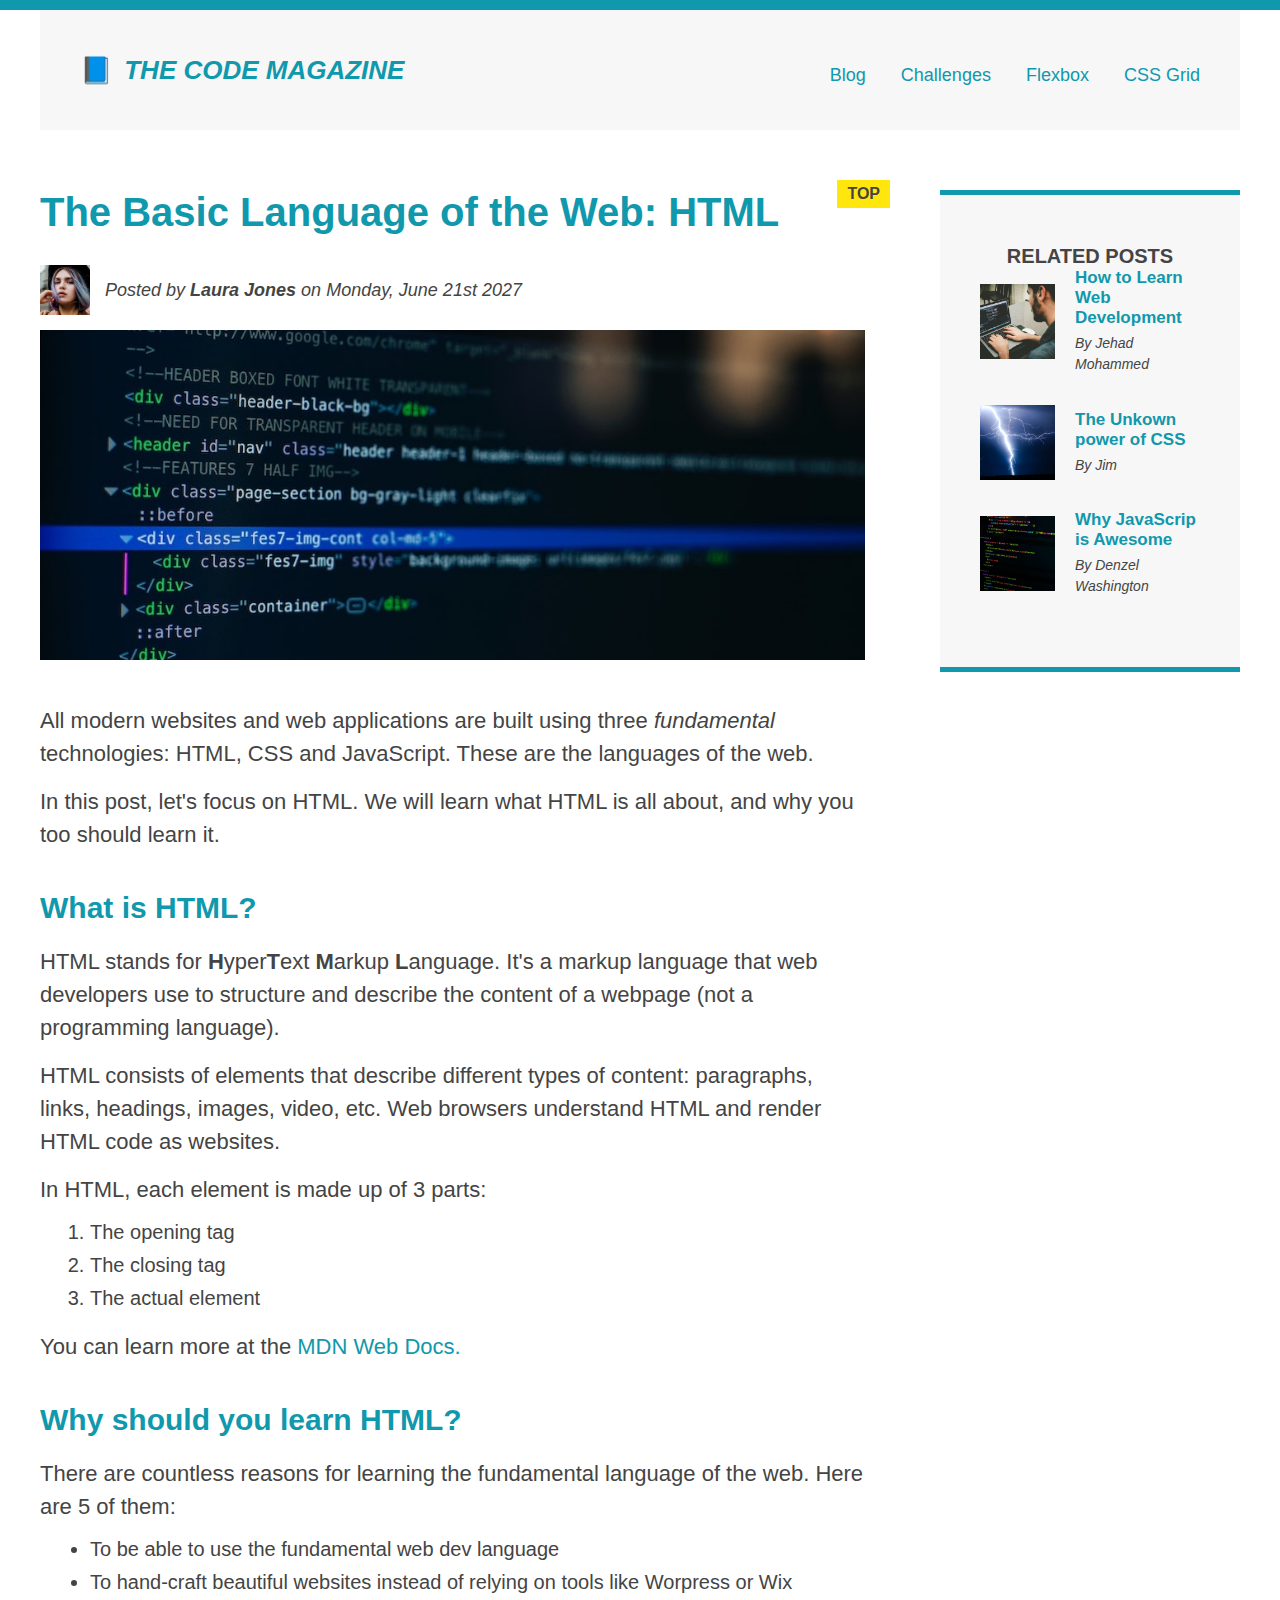
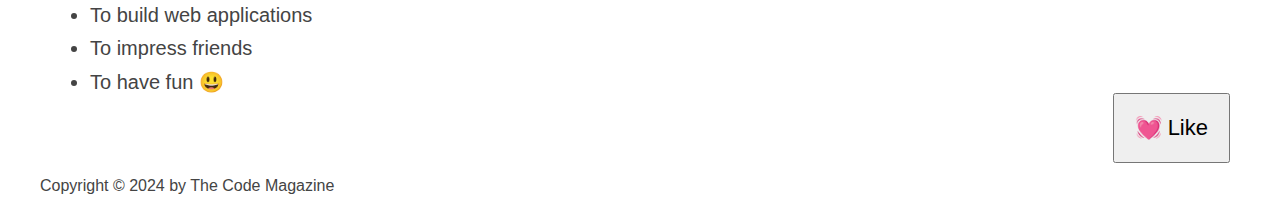
<file: index.html>
<!DOCTYPE html>
<html lang="en">
  <head>
    <meta charset="UTF-8" />
    <meta name="viewport" content="width=device-width, initial-scale=1.0" />
    <link rel="stylesheet" href="style.css" />
    <title>The Code Magazine</title>
  </head>
  <body>
    <div class="container">
      <header class="main-header clearfix">
        <h1>📘 The Code Magazine</h1>

        <nav>
          <a href="blog.html">Blog</a>
          <a href="challenges.html">Challenges</a>
          <a href="flexbox.html">Flexbox</a>
          <a href="css-grid.html">CSS Grid</a>
        </nav>
      </header>

      <!-- Only neccessary for flexbox -->
      <!-- <div class="row"> -->
      <article>
        <header class="post-header">
          <h2>The Basic Language of the Web: HTML</h2>

          <div class="author-box">
            <img
              src="img/laura-jones.jpg"
              alt="Picture of laura jones"
              height="50"
              width="50"
              class="author-img"
            />

            <div></div>

            <p id="author" class="author">
              Posted by <strong>Laura Jones</strong> on Monday, June 21st 2027
            </p>
          </div>

          <img
            src="img/post-img.jpg"
            alt="code in screen"
            width="500"
            height="200"
            class="post-img"
          />
        </header>

        <p>
          All modern websites and web applications are built using three
          <em>fundamental</em>
          technologies: HTML, CSS and JavaScript. These are the languages of the
          web.
        </p>

        <p>
          In this post, let's focus on HTML. We will learn what HTML is all
          about, and why you too should learn it.
        </p>

        <h3>What is HTML?</h3>

        <p>
          HTML stands for <strong>H</strong>yper<strong>T</strong>ext
          <strong>M</strong>arkup <strong>L</strong>anguage. It's a markup
          language that web developers use to structure and describe the content
          of a webpage (not a programming language).
        </p>

        <p>
          HTML consists of elements that describe different types of content:
          paragraphs, links, headings, images, video, etc. Web browsers
          understand HTML and render HTML code as websites.
        </p>

        <p>In HTML, each element is made up of 3 parts:</p>

        <ol>
          <li>The opening tag</li>
          <li>The closing tag</li>
          <li>The actual element</li>
        </ol>

        <p>
          You can learn more at the
          <a href="https://developer.mozilla.org/en-US/" target="_blank"
            >MDN Web Docs.</a
          >
        </p>

        <h3>Why should you learn HTML?</h3>

        <p>
          There are countless reasons for learning the fundamental language of
          the web. Here are 5 of them:
        </p>

        <ul>
          <li>To be able to use the fundamental web dev language</li>
          <li>
            To hand-craft beautiful websites instead of relying on tools like
            Worpress or Wix
          </li>
          <li>To build web applications</li>
          <li>To impress friends</li>
          <li>To have fun 😃</li>
        </ul>
      </article>

      <aside>
        <h4>Related Posts</h4>

        <ul class="related">
          <li class="related-post">
            <img src="img/related-1.jpg" width="75" />
            <div>
              <a class="related-link" href="#">How to Learn Web Development</a>
              <p class="related-author">By Jehad Mohammed</p>
            </div>
          </li>

          <li class="related-post">
            <img src="img/related-2.jpg" width="75" />
            <div>
              <a class="related-link" href="#">The Unkown power of CSS</a>
              <p class="related-author">By Jim</p>
            </div>
          </li>

          <li class="related-post">
            <img src="img/related-3.jpg" width="75" />
            <div>
              <a class="related-link" href="#">Why JavaScrip is Awesome</a>
              <p class="related-author">By Denzel Washington</p>
            </div>
          </li>
        </ul>
      </aside>
      <!-- </div> -->

      <footer>
        <p id="copyright">Copyright &copy; 2024 by The Code Magazine</p>
      </footer>
    </div>

    <button>💓 Like</button>
  </body>
</html>
</file>
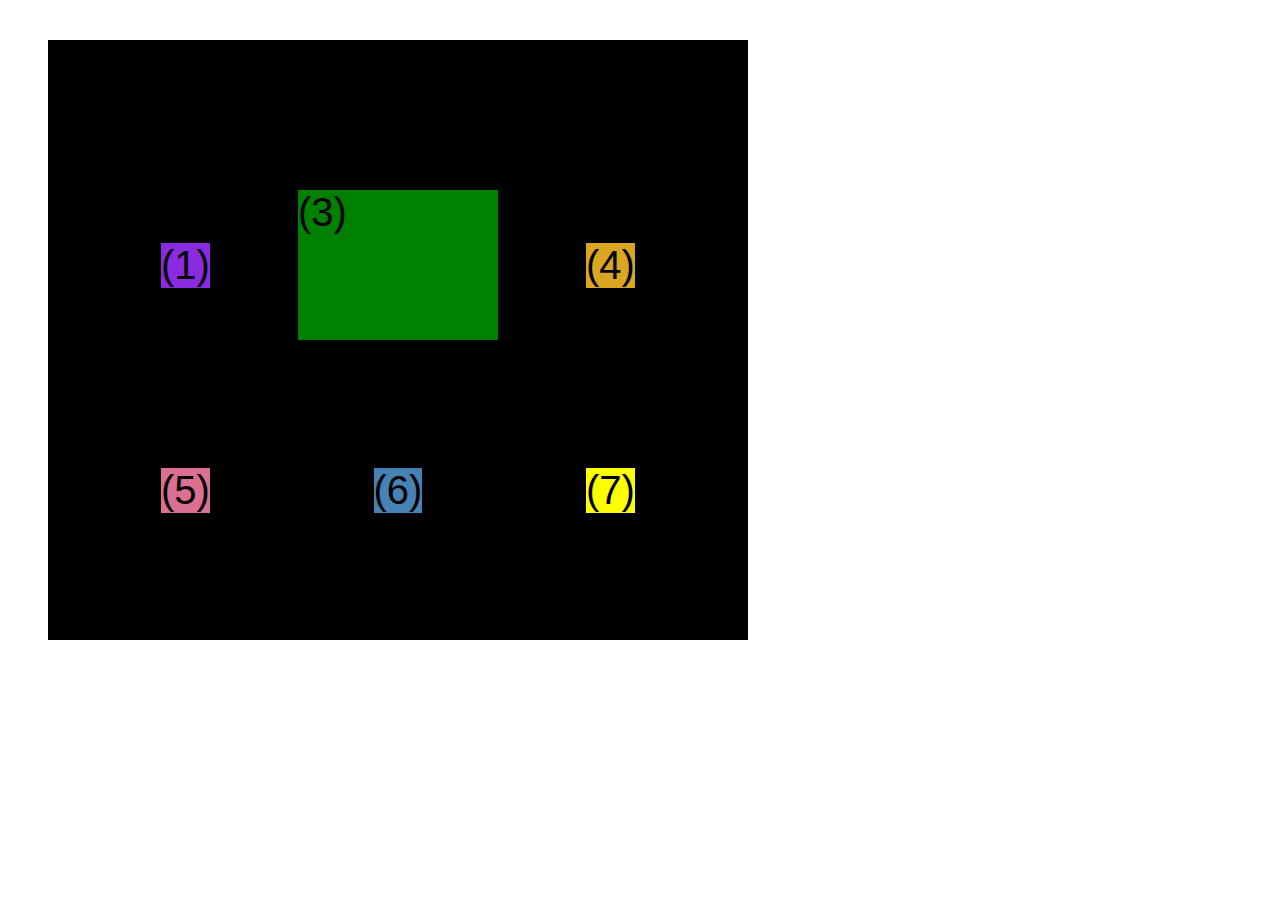
<file: css-grid.html>
<!DOCTYPE html>
<html lang="en">
  <head>
    <meta charset="UTF-8" />
    <meta http-equiv="X-UA-Compatible" content="IE=edge" />
    <meta name="viewport" content="width=device-width, initial-scale=1.0" />
    <title>CSS Grid</title>
    <style>
      .el--1 {
        background-color: blueviolet;
      }
      .el--2 {
        background-color: orangered;
      }
      .el--3 {
        background-color: green;
        height: 150px;
      }
      .el--4 {
        background-color: goldenrod;
      }
      .el--5 {
        background-color: palevioletred;
      }
      .el--6 {
        background-color: steelblue;
      }
      .el--7 {
        background-color: yellow;
      }
      .el--8 {
        background-color: crimson;
      }

      .container--1 {
        /* STARTER */
        font-family: sans-serif;
        background-color: #ddd;
        font-size: 32px;
        margin: 40px;

        /* CSS GRID */

        display: grid;
        grid-template-columns: repeat(4, 1fr);
        grid-template-rows: 1fr 1fr;

        /* height: 500px; */

        column-gap: 20px;
        row-gap: 40px;

        /* Temporary */
        display: none;
      }

      .el--8 {
        grid-column: 2 / 3;
        grid-row: 1 / 2;
      }

      .el--2 {
        grid-column: 1 / -1;
        grid-row: 2 / 3;
      }

      .container--2 {
        /* STARTER */
        font-family: sans-serif;
        background-color: black;
        font-size: 40px;
        margin: 40px;

        width: 700px;
        height: 600px;

        /* CSS GRID */
        display: grid;
        grid-template-columns: 125px 200px 125px;
        grid-template-rows: 250px 100px;
        gap: 50px;

        /* Aligning tracks inside container:
        distribute empty space */
        justify-content: center;
        align-content: center;

        /* Aligning items inside cells: moving
        items around inside the cells */
        align-items: center;
        justify-items: center;
      }

      .el--3 {
        align-self: center;
        justify-self: stretch;
      }
    </style>
  </head>
  <body>
    <div class="container--1">
      <div class="el el--1">(1) HTML</div>
      <div class="el el--2">(2) and</div>
      <div class="el el--3">(3) CSS</div>
      <div class="el el--4">(4) are</div>
      <div class="el el--5">(5) amazing</div>
      <div class="el el--6">(6) languages</div>
      <!-- <div class="el el--7">(7) to</div> -->
      <div class="el el--8">(8) learn</div>
    </div>

    <div class="container--2">
      <div class="el el--1">(1)</div>
      <div class="el el--3">(3)</div>
      <div class="el el--4">(4)</div>
      <div class="el el--5">(5)</div>
      <div class="el el--6">(6)</div>
      <div class="el el--7">(7)</div>
    </div>
  </body>
</html>
</file>
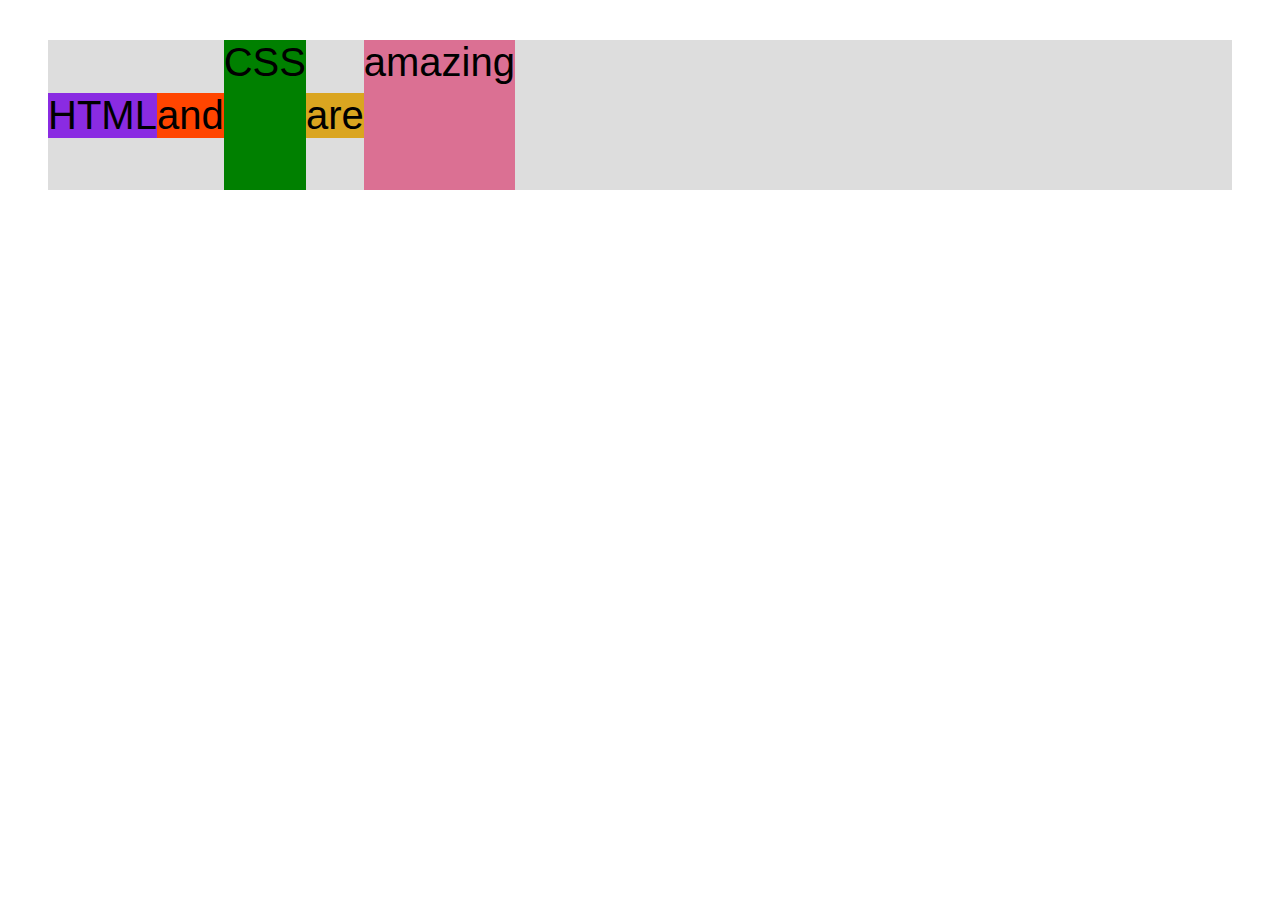
<file: flexbox.html>
<!DOCTYPE html>
<html lang="en">
  <head>
    <meta charset="UTF-8" />
    <meta http-equiv="X-UA-Compatible" content="IE=edge" />
    <meta name="viewport" content="width=device-width, initial-scale=1.0" />
    <title>Flexbox</title>
    <style>
      .el--1 {
        background-color: blueviolet;
      }
      .el--2 {
        background-color: orangered;
      }
      .el--3 {
        background-color: green;
        height: 150px;
      }
      .el--4 {
        background-color: goldenrod;
      }
      .el--5 {
        background-color: palevioletred;
      }
      .el--6 {
        background-color: steelblue;
      }
      .el--7 {
        background-color: yellow;
      }
      .el--8 {
        background-color: crimson;
      }

      .container {
        /* STARTER */
        font-family: sans-serif;
        background-color: #ddd;
        font-size: 40px;
        margin: 40px;

        /* FLEXBOX */
        display: flex;
        align-items: center;
        justify-content: flex-start;
      }

      .el--5 {
        align-self: stretch;
      }

      .el--6 {
        order: -1;
      }

      .el {
        /* flex-basis: 200px; */
        flex-shrink: 0;
        flex-grow: 0;
      }
    </style>
  </head>
  <body>
    <div class="container">
      <div class="el el--1">HTML</div>
      <div class="el el--2">and</div>
      <div class="el el--3">CSS</div>
      <div class="el el--4">are</div>
      <div class="el el--5">amazing</div>
      <!-- 
      <div class="el el--6">languages</div>
      <div class="el el--7">to</div>
      <div class="el el--8">learn</div>
       -->
    </div>
  </body>
</html>
</file>
<file: style.css>
* {
  margin: 0;
  padding: 0;
}

body {
  color: #444;
  font-family: sans-serif;
  border-top: 10px solid #1098ad;
  position: relative;
}

/* Page Section */
.container {
  width: 1200px;
  margin: 0 auto;
}

.main-header {
  background-color: #f7f7f7;

  padding: 20px 40px;
  /* margin-bottom: 60px; */
  height: 80px;
}

.post-header {
  margin-bottom: 40px;
}

nav {
  font-size: 18px;
}

article {
  /* margin-bottom: 60px; */
}

aside {
  background-color: #f7f7f7;
  border-top: 5px solid #1098ad;
  border-bottom: 5px solid #1098ad;
  padding: 50px 40px;
  box-sizing: border-box;
  /* width: 500px; */
}

/* Smaller Elements */
h1,
h2,
h3 {
  color: #1098ad;
}

h1 {
  font-size: 26px;

  text-transform: uppercase;
  font-style: italic;
}

h2 {
  font-size: 40px;
  margin-bottom: 30px;
}

h3 {
  font-size: 30px;
  margin-bottom: 20px;
  margin-top: 40px;
}

h4 {
  font-size: 20px;

  text-transform: uppercase;
  text-align: center;
}

p {
  font-size: 22px;
  line-height: 1.5;
  margin-bottom: 15px;
}

ul,
ol {
  margin-left: 50px;
  margin-bottom: 20px;
}

li {
  font-size: 20px;
  margin-bottom: 10px;
}

li:last-child {
  margin-bottom: 0;
}

footer p {
  font-size: 16px;
}

#author {
  font-style: italic;
  font-size: 18px;
}

#copyright {
  font-size: 16px;
}

.related {
  list-style: none;
  margin-left: 0;
}

a:link {
  color: #1098ad;
  text-decoration: none;
}

a:visited {
  color: #1098ad;
}

a:hover {
  color: orangered;
  font-weight: bold;
  text-decoration: underline orangered;
}

.post-img {
  width: 100%;
  height: auto;
}

nav a:link {
  display: inline-block;
  margin-right: 30px;
  margin-top: 10px;
}

nav a:link:last-child {
  margin-right: 0;
}

button {
  font-size: 22px;
  padding: 20px;
  cursor: pointer;
  position: absolute;
  bottom: 50px;
  right: 50px;
}

h1::first-letter {
  font-style: normal;
  margin-right: 5px;
}

h2 {
  position: relative;
}

h2::after {
  content: "TOP";
  background-color: #ffe70e;
  color: #444;
  font-size: 16px;
  font-weight: bold;
  display: inline-block;
  padding: 5px 10px;
  position: absolute;
  top: -10px;
  right: -25px;
}

/* Float */

/* .author-img {
  float: left;
  margin-bottom: 20px;
}

.author {
  float: left;
  margin-left: 20px;
  margin-top: 10px;
}

h1 {
  float: left;
}

nav {
  float: right;
}

 .clearfix::after {
  content: "";
  display: block;
  clear: both;
} 

article {
  float: left;
  width: 825px;
}

aside {
  float: right;
  width: 300px;
}

footer {
  clear: both;
} */

/* Flexbox */

.main-header {
  display: flex;
  align-items: center;
  justify-content: space-between;
}

.author-box {
  display: flex;
  align-items: center;
  margin-bottom: 15px;
}

.author {
  margin-bottom: 0;
  margin-left: 15px;
}

.related-post {
  display: flex;
  align-items: center;
  gap: 20px;
  margin-bottom: 30px;
}

.related-link:link {
  font-size: 17px;
  font-weight: bold;
  font-style: none;
  margin-bottom: 5px;
  display: block;
}

.related-author {
  font-weight: normal;
  font-size: 14px;
  font-style: italic;
  margin-bottom: 0;
}

/* Flexbox Layout */
/* .row {
  display: flex;
  gap: 75px;
  margin-bottom: 60px;
  align-items: flex-start;
}

article {
  flex: 1;
  margin-bottom: 0;
}

aside {
  flex: 0 0 300px;
} */

/* Grid Layout */
.container {
  display: grid;
  grid-template-columns: 1fr 300px;
  column-gap: 75px;
  row-gap: 60px;
  align-items: start;
}

.main-header {
  grid-column: 1 / -1;
}

article {
}

aside {
  /* align-self: start; */
}

footer {
  grid-column: 1 / -1;
}
</file>
